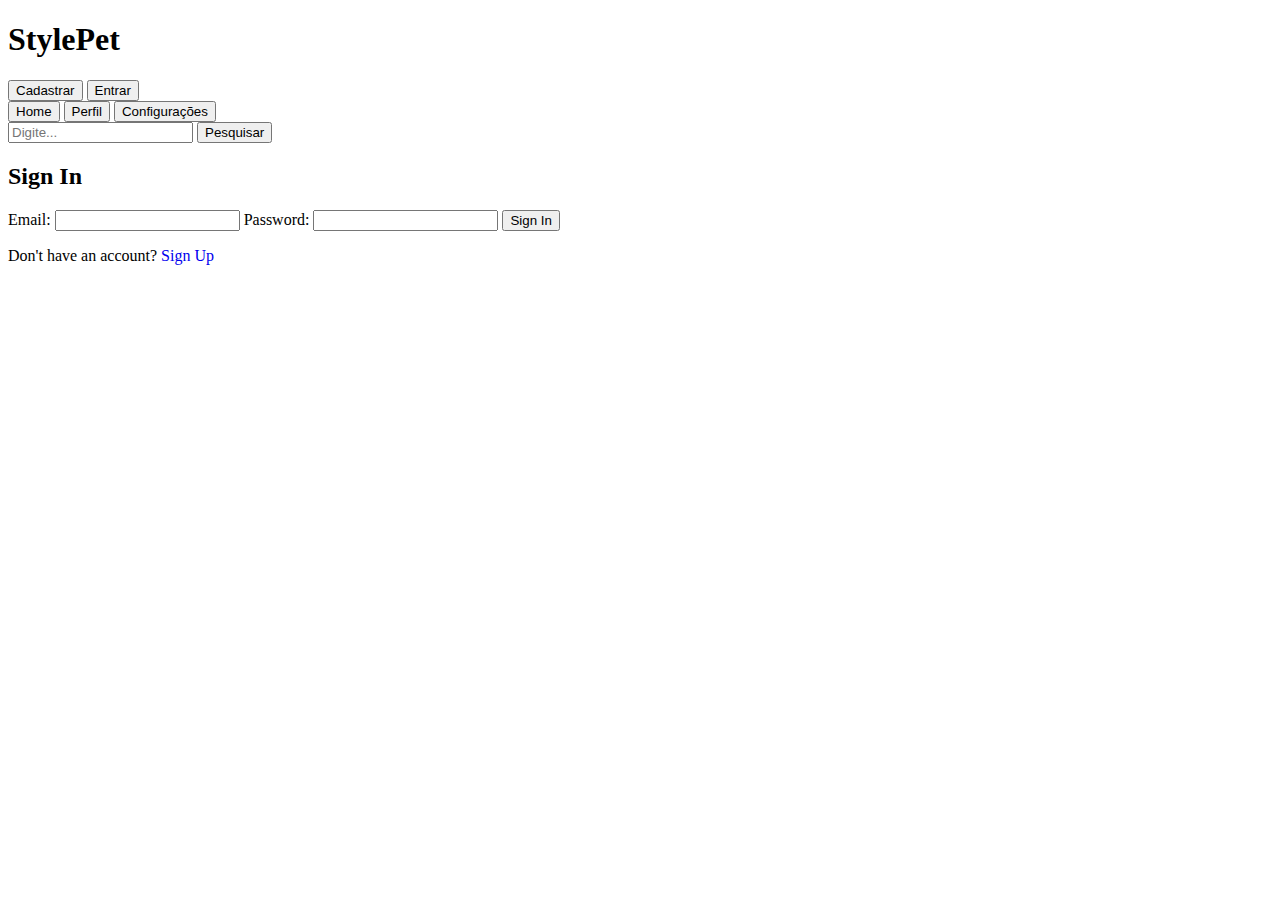
<file: templates/cadastrar.html>
<!DOCTYPE html>
<html lang="en">
<head>
    <meta charset="UTF-8">
    <meta name="viewport" content="width=device-width, initial-scale=1.0">
    <title>Sign In - StylePet</title>
    <link rel="stylesheet" href="style.css">
</head>
<body>
    <header>
        <h1>StylePet</h1>
        <div class="buttons">
            <a href="cadastrar.html"><button>Cadastrar</button></a>
            <a href="entrar.html"><button>Entrar</button></a>
        </div>
    </header>
    <nav>
        <div class="navbar">
            <a href="index.html"><button class="nav-btn">Home</button></a>
            <a href=""><button class="nav-btn">Perfil</button></a>
            <a href=""><button class="nav-btn">Configurações</button></a>
            
            
            <div class="search-bar">
                <input type="text" placeholder="Digite..." />
                <button class="search-btn">Pesquisar</button>
            </div>
        </div>
    </nav>
    <main>
        <h2>Sign In</h2>
        <form action="process_signin.php" method="post">
            <label for="email">Email:</label>
            <input type="email" id="email" name="email" required>
            <label for="password">Password:</label>
            <input type="password" id="password" name="password" required>
            <button type="submit">Sign In</button>
        </form>
        <p>Don't have an account? <a href="signup.html">Sign Up</a></p>
    </main>
</body>
</html>
</file>
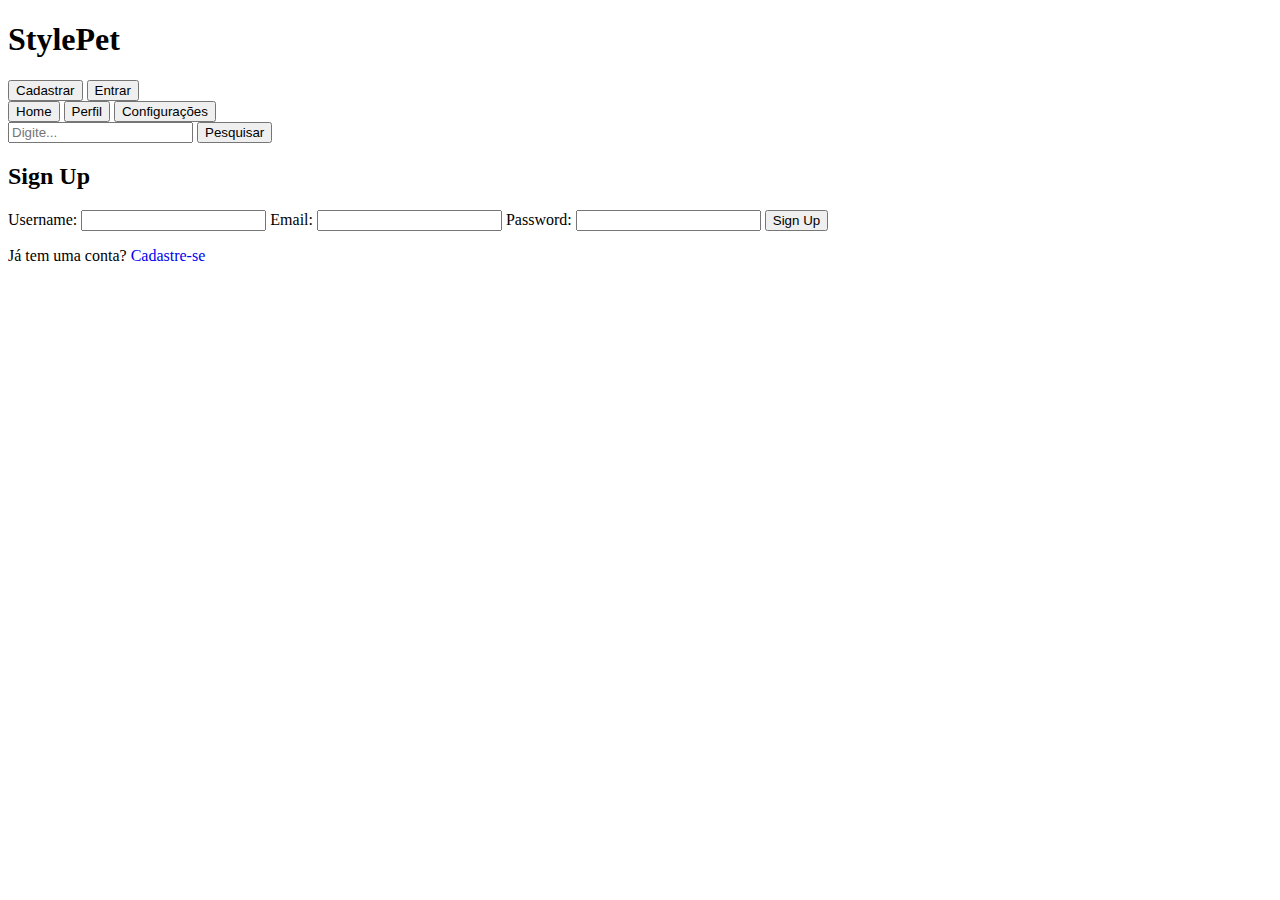
<file: templates/entrar.html>
<!DOCTYPE html>
<html lang="en">
<head>
    <meta charset="UTF-8">
    <meta name="viewport" content="width=device-width, initial-scale=1.0">
    <title>Sign Up - StylePet</title>
    <link rel="stylesheet" href="style.css">
</head>
<body>
    <header>
        <h1>StylePet</h1>
        <div class="buttons">
            <a href="cadastrar.html"><button>Cadastrar</button></a>
            <a href="entrar.html"><button>Entrar</button></a>
        </div>
    </header>
    <nav>
        <div class="navbar">
            <a href="index.html"><button class="nav-btn">Home</button></a>
            <a href=""><button class="nav-btn">Perfil</button></a>
            <a href=""><button class="nav-btn">Configurações</button></a>
            
            
            <div class="search-bar">
                <input type="text" placeholder="Digite..." />
                <button class="search-btn">Pesquisar</button>
            </div>
        </div>
    </nav>
    <main>
        <h2>Sign Up</h2>
        <form action="process_signup.php" method="post">
            <label for="username">Username:</label>
            <input type="text" id="username" name="username" required>
            <label for="email">Email:</label>
            <input type="email" id="email" name="email" required>
            <label for="password">Password:</label>
            <input type="password" id="password" name="password" required>
            <button type="submit">Sign Up</button>
        </form>
        <p>Já tem uma conta? <a href="cadastrar.html">Cadastre-se</a></p>
    </main>
</body>
</html>
</file>
<file: templates/style.css>
@import url('https://fonts.googleapis.com/css2?family=Charmonman:wght@400;700&display=swap');



header {
    font-family: "Chormonman", cursive;
}

#sidebar{
    display: flex;
}

#close-sidebar{
    cursor: pointer;
}

#sidebar:hover{
    
    background: red;
}



        /*FOOTER*/

        footer {
            color: black;
            font-family: 'Times New Roman', Times, serif;
            font-size: small;
            margin-top: 20%;
            position: absolute;
            bottom: 0;
            left: 45%;
        }

        a {
            
            text-decoration: none;
        }
</file>
